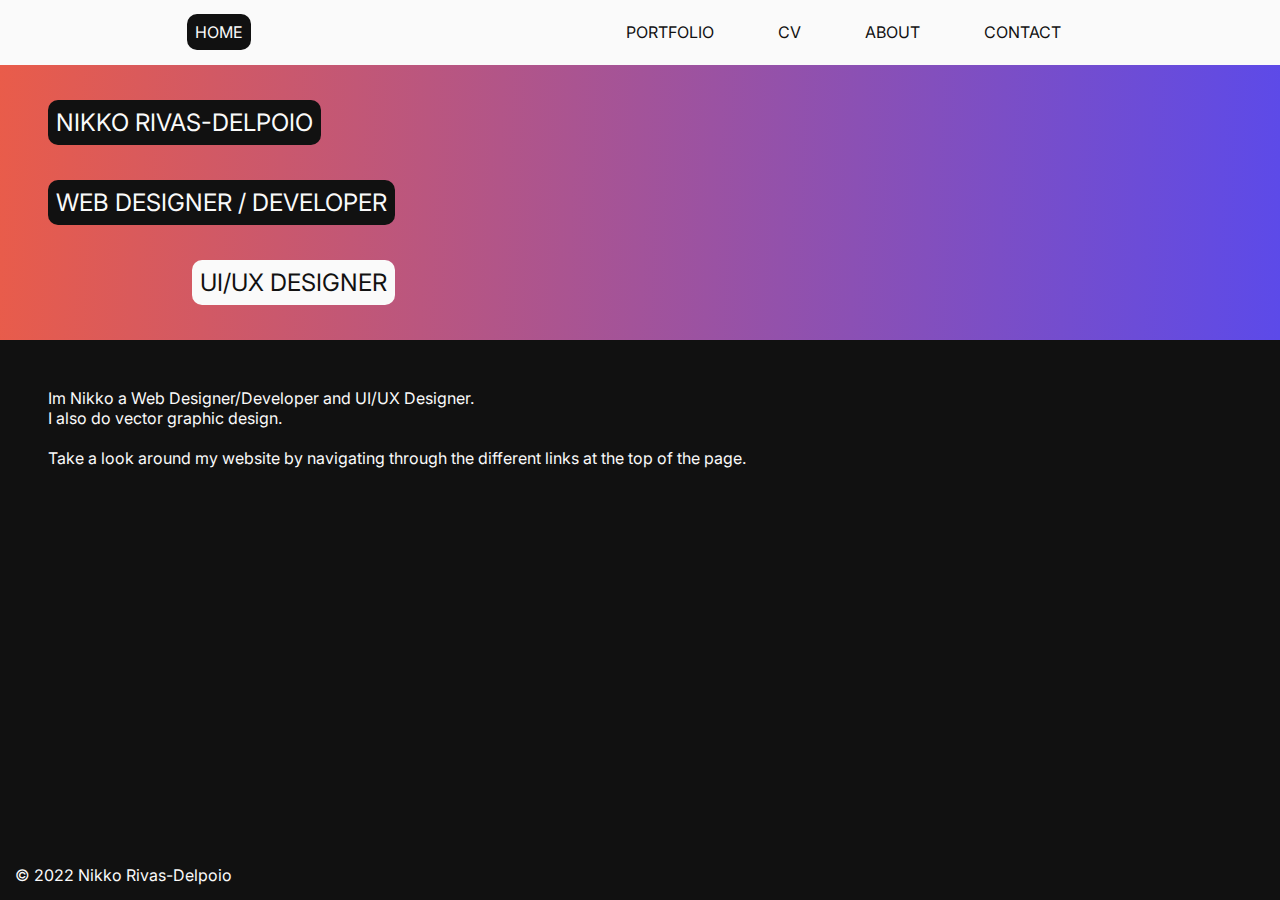
<file: index.html>
<!DOCTYPE html>
<html lang="en">
  <head>
    <meta charset="UTF-8" />
    <meta http-equiv="X-UA-Compatible" content="IE=edge" />
    <meta name="viewport" content="width=device-width, initial-scale=1.0" />
    <title>Nikko Rivas-Delpoio / Home</title>
    <link rel="icon" type="image/png" href="favicon.png" />
    <link rel="stylesheet" href="styles.css" />
    <link rel="stylesheet" href="css/home.css" />
  </head>

  <body>
    <nav>
      <div class="nav-content">
        <a class="a-ul slidein-up" href="./"
          ><span class="a-selected">HOME</span></a
        >
        <div class="slidein-up nav-bar-secondary-links">
          <a class="a-ul" href="./portfolio">PORTFOLIO</a>
          <a class="a-ul" href="./CV.pdf" target="_blank" title="Read PDF"
            >CV</a
          >
          <a class="a-ul" href="./about">ABOUT</a>
          <a class="a-ul" href="./contact">CONTACT</a>
        </div>
      </div>
    </nav>
    <header>
      <div class="header-content">
        <div class="header-text-div">
          <h2 class="header-text header-text--line1">
            <span class="slidein-left">NIKKO RIVAS-DELPOIO</span>
          </h2>
          <h2 class="header-text header-text--line2">
            <span class="slidein-left">WEB DESIGNER / DEVELOPER</span>
          </h2>
          <h2 class="header-text header-text--line3">
            <span class="slidein-right">UI/UX DESIGNER</span>
          </h2>
        </div>
      </div>
    </header>
    <main>
      <div class="main-content">
        <div id="home-container">
          <p>
            Im Nikko a Web Designer/Developer and UI/UX Designer.<br />I also do
            vector graphic design.<br /><br />Take a look around my website by
            navigating through the different links at the top of the page.
          </p>
        </div>
      </div>
    </main>
    <footer>© 2022 Nikko Rivas-Delpoio</footer>
  </body>
  <script src="script.js"></script>
</html>
</file>
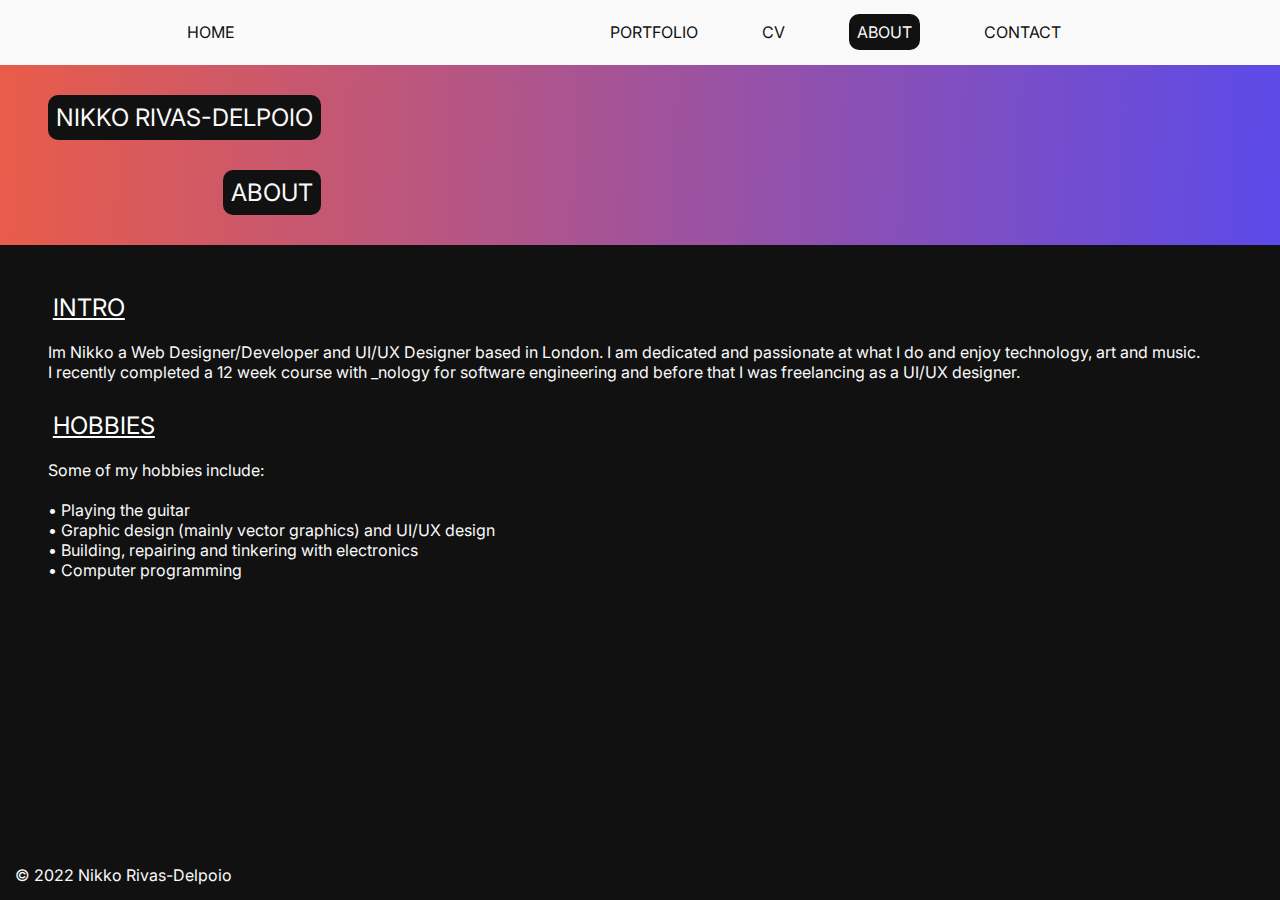
<file: about.html>
<!DOCTYPE html>
<html lang="en">
  <head>
    <meta charset="UTF-8" />
    <meta http-equiv="X-UA-Compatible" content="IE=edge" />
    <meta name="viewport" content="width=device-width, initial-scale=1.0" />
    <title>Nikko Rivas-Delpoio / About</title>
    <link rel="icon" type="image/png" href="favicon.png" />
    <link rel="stylesheet" href="styles.css" />
    <link rel="stylesheet" href="css/about.css" />
  </head>

  <body>
    <nav>
      <div class="nav-content">
        <a class="a-ul slidein-up" href="./">HOME</a>
        <div class="slidein-up nav-bar-secondary-links">
          <a class="a-ul" href="./portfolio">PORTFOLIO</a>
          <a class="a-ul" href="./CV.pdf" target="_blank" title="Read PDF"
            >CV</a
          >
          <a class="a-ul" href="./about"
            ><span class="a-selected">ABOUT</span></a
          >
          <a class="a-ul" href="./contact">CONTACT</a>
        </div>
      </div>
    </nav>
    <header>
      <div class="header-content">
        <div class="header-text-div header-text-div-resize">
          <h2 class="header-text header-text--line1">
            <span class="slidein-left">NIKKO RIVAS-DELPOIO</span>
          </h2>
          <h2 class="header-text header-text--line2">
            <span class="slidein-right">ABOUT</span>
          </h2>
        </div>
      </div>
    </header>
    <main>
      <div class="main-content">
        <div id="about-container">
          <h2><span>INTRO</span></h2>
          <p>
            <br />Im Nikko a Web Designer/Developer and UI/UX Designer based in
            London. I am dedicated and passionate at what I do and enjoy
            technology, art and music. <br />I recently completed a 12 week
            course with _nology for software engineering and before that I was
            freelancing as a UI/UX designer.
          </p>
          <h2><br /><span>HOBBIES</span></h2>
          <p><br />Some of my hobbies include:</p>
          <p>
            <br />• Playing the guitar<br />• Graphic design (mainly vector
            graphics) and UI/UX design<br />• Building, repairing and tinkering
            with electronics<br />• Computer programming
          </p>
        </div>
      </div>
    </main>

    <footer>© 2022 Nikko Rivas-Delpoio</footer>
  </body>
  <script src="script.js"></script>
</html>
</file>
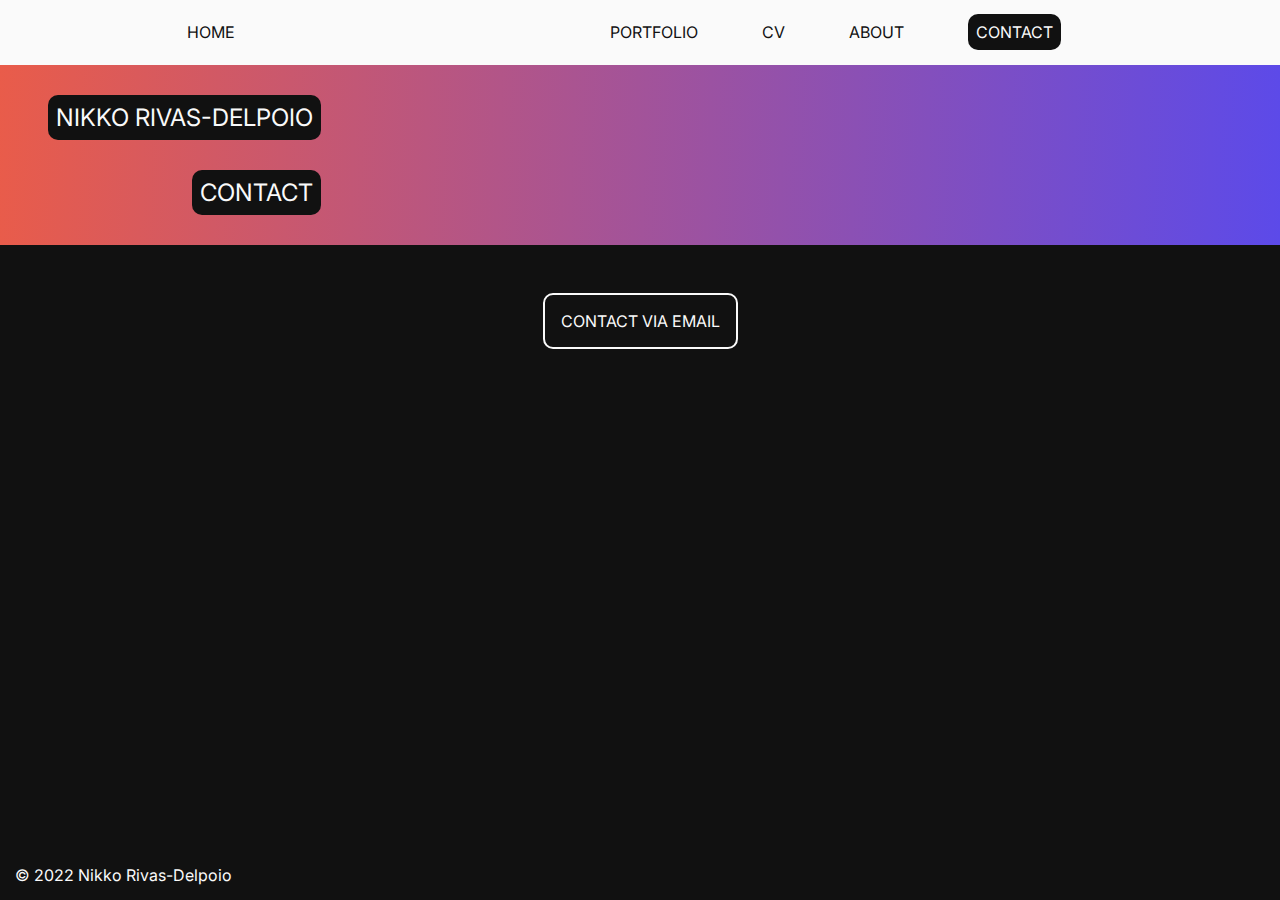
<file: contact.html>
<!DOCTYPE html>
<html lang="en">
  <head>
    <meta charset="UTF-8" />
    <meta http-equiv="X-UA-Compatible" content="IE=edge" />
    <meta name="viewport" content="width=device-width, initial-scale=1.0" />
    <title>Nikko Rivas-Delpoio / About</title>
    <link rel="icon" type="image/png" href="favicon.png" />
    <link rel="stylesheet" href="styles.css" />
    <link rel="stylesheet" href="css/contact.css" />
  </head>

  <body>
    <nav>
      <div class="nav-content">
        <a class="a-ul slidein-up" href="./">HOME</a>
        <div class="slidein-up nav-bar-secondary-links">
          <a class="a-ul" href="./portfolio">PORTFOLIO</a>
          <a class="a-ul" href="./CV.pdf" target="_blank" title="Read PDF"
            >CV</a
          >
          <a class="a-ul" href="./about">ABOUT</a>
          <a class="a-ul" href="./contact"
            ><span class="a-selected">CONTACT</span></a
          >
        </div>
      </div>
    </nav>
    <header>
      <div class="header-content">
        <div class="header-text-div header-text-div-resize">
          <h2 class="header-text header-text--line1">
            <span class="slidein-left">NIKKO RIVAS-DELPOIO</span>
          </h2>
          <h2 class="header-text header-text--line2">
            <span class="slidein-right">CONTACT</span>
          </h2>
        </div>
      </div>
    </header>
    <main>
      <div id="contact-container">
        <a class="contact-button" href="mailto: nikkorivas@outlook.com"
          >CONTACT VIA EMAIL</a
        >
      </div>
    </main>

    <footer>© 2022 Nikko Rivas-Delpoio</footer>
  </body>
  <script src="script.js"></script>
</html>
</file>
<file: styles.css>
@import url("https://fonts.googleapis.com/css2?family=Inter:wght@100;200;300;400;500;600;700;800;900&family=Roboto:ital,wght@0,100;0,300;0,400;0,500;0,700;0,900;1,100;1,300;1,400;1,500;1,700;1,900&display=swap");
@import url("./css/animations.css");
@import url("./css/main.css");/*# sourceMappingURL=styles.css.map */
</file>
<file: css/home.css>
.main-content-subtitle {
  background-color: #fafafa;
  color: #111111;
  padding: 0.3rem;
  border-radius: 10px;
}

.main-content-subtitle:hover {
  background-color: #111111;
  color: #fafafa;
}/*# sourceMappingURL=home.css.map */
</file>
<file: css/about.css>
#about-container h2 span {
  text-decoration: underline;
  color: #ffffff;
  padding: 0.3rem;
  border-radius: 10px;
}
#about-container h2 span:hover {
  background-color: #fafafa;
  color: #111111;
}/*# sourceMappingURL=about.css.map */
</file>
<file: css/contact.css>
#contact-container {
  display: flex;
  justify-content: center;
}

.contact-button {
  padding: 1rem;
  border: 2px solid #fafafa;
  text-decoration: none;
  border-radius: 10px;
}

.contact-button:hover {
  color: #111111;
  background-color: #fafafa;
}/*# sourceMappingURL=contact.css.map */
</file>
